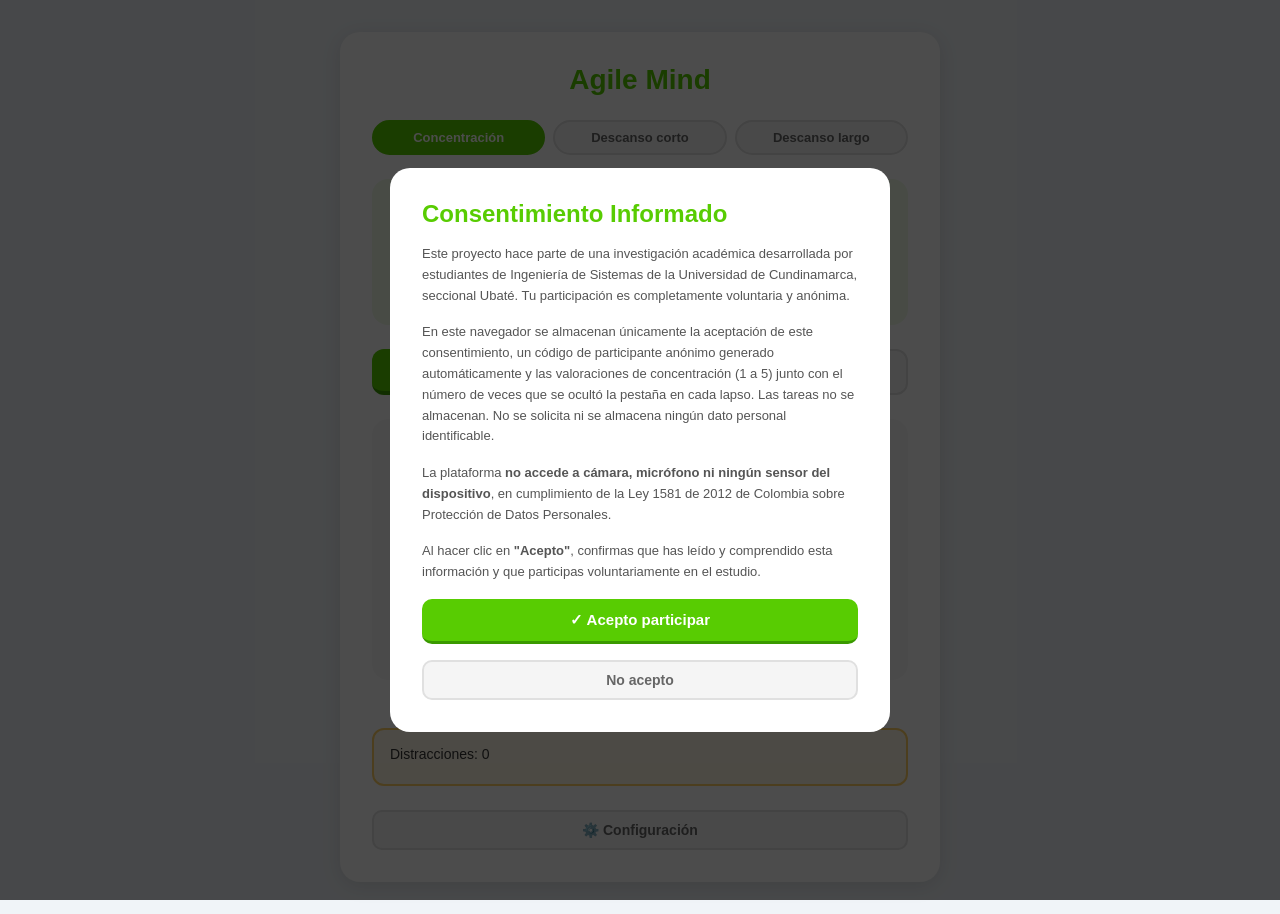
<file: index.html>
<!DOCTYPE html>
<html lang="es">
<head>
    <meta charset="UTF-8">
    <meta name="viewport" content="width=device-width, initial-scale=1.0">
    <title>Agile Mind</title>
    <link rel="stylesheet" href="css/estilos.css">

</head>

<body>

    <div class="contenedor">
        
        <h1>Agile Mind</h1>

        <div class="modos" id="modos">
            <button id="btn-concentracion" data-modo="concentracion">Concentración</button>
            <button id="btn-descanso-corto" data-modo="descansoCorto">Descanso corto</button>
            <button id="btn-descanso-largo" data-modo="descansoLargo">Descanso largo</button>
        </div>

        <div class="temporizador">
            <span id="tiempo">25:00</span>
        </div>

        <div class="controles">
            <button id="btn-iniciar">Iniciar</button>
            <button id="btn-reiniciar">Reiniciar</button>
        </div>

        <div class="agregar-tarea">
            <h2>Agregar tarea</h2>
            <input type="text" id="input-tarea" placeholder="Escribe una tarea..."/>
            <select id="input-prioridad">
                <option value="alta">🔴 Alta</option>
                <option value="media">🟡 Media</option>
                <option value="baja">🟢 Baja</option>
            </select>
            <input type="number" id="input-pomodoros" min="1" max="10" value="1"/>
            <button id="btn-agregar">Agregar</button>
        </div>
      
        <ul id="lista-tareas"></ul>
            <div class="distracciones">
                <p>Distracciones: <span id="contador-distracciones">0</span></p>
                <p id="aviso-distraccion"></p>
            </div>
        <button id="btn-config">⚙️ Configuración</button>

        <div id="modal-config" style="display:none;">
            <div class="modal-contenido">
                <h2>Configuración</h2>
                
                <label>Concentración (min)</label>
                <input type="number" id="config-concentracion" value="25" min="1" max="60"/>
                
                <label>Descanso corto (min)</label>
                <input type="number" id="config-descanso-corto" value="5" min="1" max="30"/>
                
                <label>Descanso largo (min)</label>
                <input type="number" id="config-descanso-largo" value="15" min="1" max="60"/>

                <button id="btn-guardar-config">Guardar</button>
                <button id="btn-cerrar-config">Cerrar</button>
                <div style="padding:12px; background:#f0fce8; border-radius:10px;">
                    <p style="font-size:12px; color:#555; margin:0 0 4px;">Tu código de participante:</p>
                    <p id="codigo-participante" style="font-size:13px; font-weight:700; color:#3a9900; word-break:break-all; margin:0;"></p>
                </div>
            </div>
        </div>
    </div>
        <!-- MODAL: CONSENTIMIENTO INFORMADO -->
    <div id="modal-consentimiento" style="display:none; position:fixed; inset:0; background:rgba(0,0,0,0.7); z-index:1000; align-items:center; justify-content:center;">
        <div style="background:#fff; border-radius:20px; padding:2rem; width:90%; max-width:500px; max-height:80vh; overflow-y:auto; display:flex; flex-direction:column; gap:1rem;">
            <h2 style="color:#58CC02; margin:0;">Consentimiento Informado</h2>
            <p style="font-size:13px; color:#555; line-height:1.6;">
                Este proyecto hace parte de una investigación académica desarrollada por estudiantes de 
                Ingeniería de Sistemas de la Universidad de Cundinamarca, seccional Ubaté. 
                Tu participación es completamente voluntaria y anónima.
            </p>
            <p style="font-size:13px; color:#555; line-height:1.6;">
                En este navegador se almacenan únicamente la aceptación de este consentimiento, un código
                de participante anónimo generado automáticamente y las valoraciones de concentración (1 a 5)
                junto con el número de veces que se ocultó la pestaña en cada lapso. Las tareas no se almacenan.
                No se solicita ni se almacena ningún dato personal identificable.
            </p>
            <p style="font-size:13px; color:#555; line-height:1.6;">
                La plataforma <strong>no accede a cámara, micrófono ni ningún sensor del dispositivo</strong>, 
                en cumplimiento de la Ley 1581 de 2012 de Colombia sobre Protección de Datos Personales.
            </p>
            <p style="font-size:13px; color:#555; line-height:1.6;">
                Al hacer clic en <strong>"Acepto"</strong>, confirmas que has leído y comprendido esta 
                información y que participas voluntariamente en el estudio.
            </p>
            <button id="btn-aceptar" style="background:#58CC02; color:#fff; border:none; border-radius:10px; padding:12px; font-size:15px; font-weight:700; cursor:pointer; border-bottom:3px solid #3a9900;">
                ✓ Acepto participar
            </button>
            <button id="btn-rechazar" style="background:#f5f5f5; color:#666; border:2px solid #e0e0e0; border-radius:10px; padding:10px; font-size:14px; font-weight:600; cursor:pointer;">
                No acepto
            </button>
        </div>
    </div>

    <!-- MODAL: VALORACIÓN DE CONCENTRACIÓN -->
    <div id="modal-valoracion" style="display:none; position:fixed; inset:0; background:rgba(0,0,0,0.7); z-index:1000; align-items:center; justify-content:center;">
        <div style="background:#fff; border-radius:20px; padding:2rem; width:90%; max-width:380px; display:flex; flex-direction:column; gap:1rem; text-align:center;">
            <span style="font-size:40px;">⭐</span>
            <p style="font-size:14px; font-weight:700; color:#58CC02; margin:0;">¡Tiempo de concentración terminado!</p>
            <h2 style="color:#333; margin:0;">¿Cómo estuvo tu concentración?</h2>
            <p style="font-size:13px; color:#555;">Califica tu nivel de concentración durante este lapso</p>
            <div style="display:flex; gap:10px; justify-content:center;">
                <button class="btn-stars" onclick="guardarValoracion(1)" style="width:48px; height:48px; border-radius:10px; border:2px solid #e0e0e0; background:#f5f5f5; font-size:20px; cursor:pointer;">1</button>
                <button class="btn-stars" onclick="guardarValoracion(2)" style="width:48px; height:48px; border-radius:10px; border:2px solid #e0e0e0; background:#f5f5f5; font-size:20px; cursor:pointer;">2</button>
                <button class="btn-stars" onclick="guardarValoracion(3)" style="width:48px; height:48px; border-radius:10px; border:2px solid #e0e0e0; background:#f5f5f5; font-size:20px; cursor:pointer;">3</button>
                <button class="btn-stars" onclick="guardarValoracion(4)" style="width:48px; height:48px; border-radius:10px; border:2px solid #e0e0e0; background:#f5f5f5; font-size:20px; cursor:pointer;">4</button>
                <button class="btn-stars" onclick="guardarValoracion(5)" style="width:48px; height:48px; border-radius:10px; border:2px solid #e0e0e0; background:#f5f5f5; font-size:20px; cursor:pointer;">5</button>
            </div>
            <p style="font-size:11px; color:#999;">1 = muy baja · 5 = excelente</p>
        </div>
    </div>
<script src="js/app.js"></script>

</body>

</html>
</file>
<file: css/estilos.css>
* {
        box-sizing: border-box;
        margin: 0;
        padding: 0;
        font-family: 'Segoe UI', sans-serif;
    }

    body {
        background: #f0f4f8;
        display: flex;
        justify-content: center;
        padding: 2rem;
    }
    .contenedor {
    background: #ffffff;
    border-radius: 20px;
    padding: 2rem;
    width: 100%;
    max-width: 600px;
    box-shadow: 0 4px 20px rgba(0,0,0,0.1);
    display: flex;
    flex-direction: column;
    gap: 1.5rem;
    }
    
    h1 {
    text-align: center;
    color: #58CC02;
    font-size: 28px;
    font-weight: 800;
    }

    .modos {
        display: flex;
        gap: 8px;
        justify-content: center;
    }

    .modos button {
        flex: 1;
        padding: 8px;
        border-radius: 20px;
        border: 2px solid #e0e0e0;
        background: #f5f5f5;
        color: #666;
        font-size: 13px;
        font-weight: 600;
        cursor: pointer;
    }

    .modos button:hover {
        border-color: #58CC02;
        color: #58CC02;
    }
    .temporizador {
    text-align: center;
    background: #f0fce8;
    border-radius: 16px;
    padding: 2rem;
    }

    #tiempo {
        font-size: 72px;
        font-weight: 800;
        color: #58CC02;
        letter-spacing: 4px;
    }

    .controles {
        display: flex;
        gap: 10px;
    }

    #btn-iniciar {
        flex: 2;
        padding: 12px;
        background: #58CC02;
        color: #fff;
        border: none;
        border-radius: 12px;
        font-size: 16px;
        font-weight: 700;
        cursor: pointer;
        border-bottom: 4px solid #3a9900;
    }

    #btn-iniciar:hover { background: #49b800; }

    #btn-reiniciar {
        flex: 1;
        padding: 12px;
        background: #f5f5f5;
        color: #666;
        border: 2px solid #e0e0e0;
        border-radius: 12px;
        font-size: 14px;
        font-weight: 600;
        cursor: pointer;
    }

    .agregar-tarea {
        background: #f9f9f9;
        border-radius: 16px;
        padding: 1.25rem;
        display: flex;
        flex-direction: column;
        gap: 10px;
    }

    .agregar-tarea input[type="text"] {
        padding: 10px 14px;
        border-radius: 10px;
        border: 2px solid #e0e0e0;
        font-size: 14px;
        width: 100%;
    }

    .agregar-tarea input[type="text"]:focus {
        outline: none;
        border-color: #58CC02;
    }

    .agregar-tarea select,
    .agregar-tarea input[type="number"] {
        padding: 8px 12px;
        border-radius: 10px;
        border: 2px solid #e0e0e0;
        font-size: 14px;
    }

    #btn-agregar {
        padding: 10px;
        background: #58CC02;
        color: #fff;
        border: none;
        border-radius: 10px;
        font-size: 14px;
        font-weight: 700;
        cursor: pointer;
        border-bottom: 3px solid #3a9900;
    }

    #lista-tareas {
        list-style: none;
        display: flex;
        flex-direction: column;
        gap: 8px;
    }

    #lista-tareas li {
        display: flex;
        align-items: center;
        justify-content: space-between;
        padding: 12px 14px;
        background: #f9f9f9;
        border-radius: 10px;
        border: 2px solid #e0e0e0;
        font-size: 13px;
        gap: 8px;
    }

    .btn-listo {
        padding: 5px 14px;
        background: #58CC02;
        color: #fff;
        border: none;
        border-radius: 8px;
        font-size: 12px;
        font-weight: 700;
        cursor: pointer;
        white-space: nowrap;
    }

    .distracciones {
        background: #fff8e6;
        border-radius: 12px;
        padding: 1rem;
        border: 2px solid #ffd166;
        font-size: 14px;
        color: #333;
    }

    #aviso-distraccion {
        margin-top: 6px;
        font-weight: 600;
        color: #b36800;
    }

    #btn-config {
        padding: 10px;
        background: #f5f5f5;
        border: 2px solid #e0e0e0;
        border-radius: 10px;
        font-size: 14px;
        font-weight: 600;
        cursor: pointer;
        color: #666;
    }

    #btn-config:hover {
        border-color: #58CC02;
        color: #58CC02;
    }

    #modal-config {
        position: fixed;
        inset: 0;
        background: rgba(0,0,0,0.5);
        display: flex;
        align-items: center;
        justify-content: center;
        z-index: 100;
    }

    .modal-contenido {
        background: #fff;
        border-radius: 20px;
        padding: 2rem;
        width: 90%;
        max-width: 400px;
        display: flex;
        flex-direction: column;
        gap: 12px;
        box-shadow: 0 8px 32px rgba(0,0,0,0.2);
        
    }

    .modal-contenido label {
        font-size: 13px;
        font-weight: 600;
        color: #555;
    }

    .modal-contenido input {
        padding: 8px 12px;
        border-radius: 8px;
        border: 2px solid #e0e0e0;
        font-size: 14px;
        width: 100%;
    }

    .modal-contenido input:focus {
        outline: none;
        border-color: #58CC02;
    }

    #btn-guardar-config {
        padding: 10px;
        background: #58CC02;
        color: #fff;
        border: none;
        border-radius: 10px;
        font-size: 14px;
        font-weight: 700;
        cursor: pointer;
        border-bottom: 3px solid #3a9900;
    }

    #btn-cerrar-config {
        padding: 10px;
        background: #f5f5f5;
        color: #666;
        border: 2px solid #e0e0e0;
        border-radius: 10px;
        font-size: 14px;
        font-weight: 600;
        cursor: pointer;
    }
    .modos button.activo {
        background: #58CC02;
        border-color: #58CC02;
        color: #fff;
    }

    #btn-iniciar:disabled {
        opacity: 0.5;
        cursor: not-allowed;
    }

    #lista-tareas li.completada span {
        text-decoration: line-through;
        opacity: 0.5;
    }
</file>
